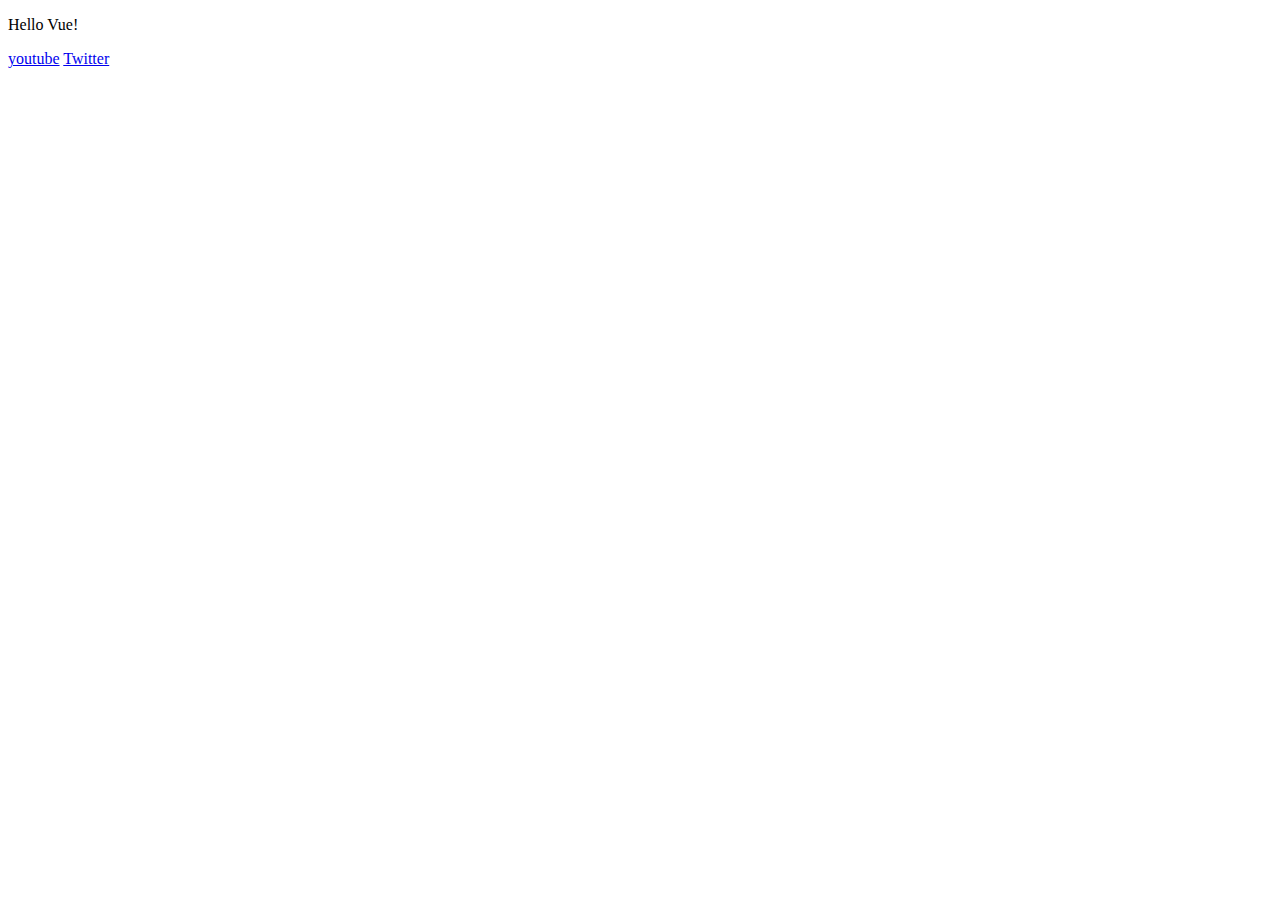
<file: index.html>
<!DOCTYPE html>
<html lang="en">
  <head>
    <meta charset="UTF-8" />
    <meta http-equiv="X-UA-Compatible" content="IE=edge" />
    <meta name="viewport" content="width=device-width, initial-scale=1.0" />
    <title>Document</title>
  </head>
  <body>
    <script src="vue.js"></script>
    <div id="app">
      <p v-once>{{ message }}</p>
      <a :[attribute]="url">youtube</a>
      <a v-bind="{href: urlTwitter, target: blank}">Twitter</a>
    </div>

    <script>
      new Vue({
        el: "#app",
        data: {
          message: "Hello Vue!",
          url: "https://www.youtube.com/",
          urlTwitter: "https://twitter.com/home",
          number: 31,
          attribute: "href",
          blank: "_blank",
        },
      });
    </script>
  </body>
</html>
</file>
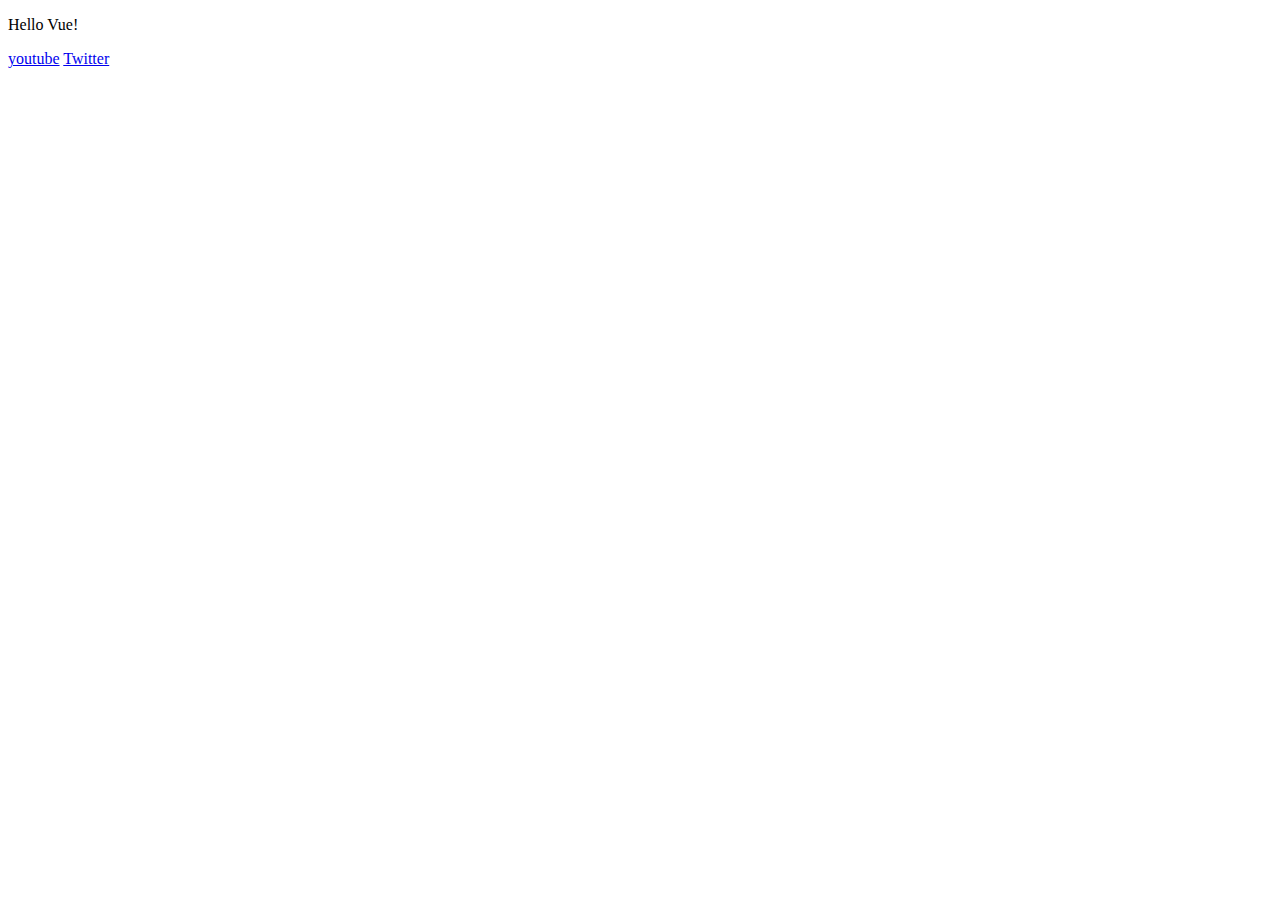
<file: section2/index.html>
<!DOCTYPE html>
<html lang="en">
  <head>
    <meta charset="UTF-8" />
    <meta http-equiv="X-UA-Compatible" content="IE=edge" />
    <meta name="viewport" content="width=device-width, initial-scale=1.0" />
    <title>Document</title>
  </head>
  <body>
    <script src="../vue.js"></script>
    <div id="app">
      <p v-once>{{ message }}</p>
      <a :[attribute]="url">youtube</a>
      <a v-bind="{href: urlTwitter, target: blank}">Twitter</a>
    </div>

    <script>
      new Vue({
        el: "#app",
        data: {
          message: "Hello Vue!",
          url: "https://www.youtube.com/",
          urlTwitter: "https://twitter.com/home",
          number: 31,
          attribute: "href",
          blank: "_blank",
        },
      });
    </script>
  </body>
</html>
</file>
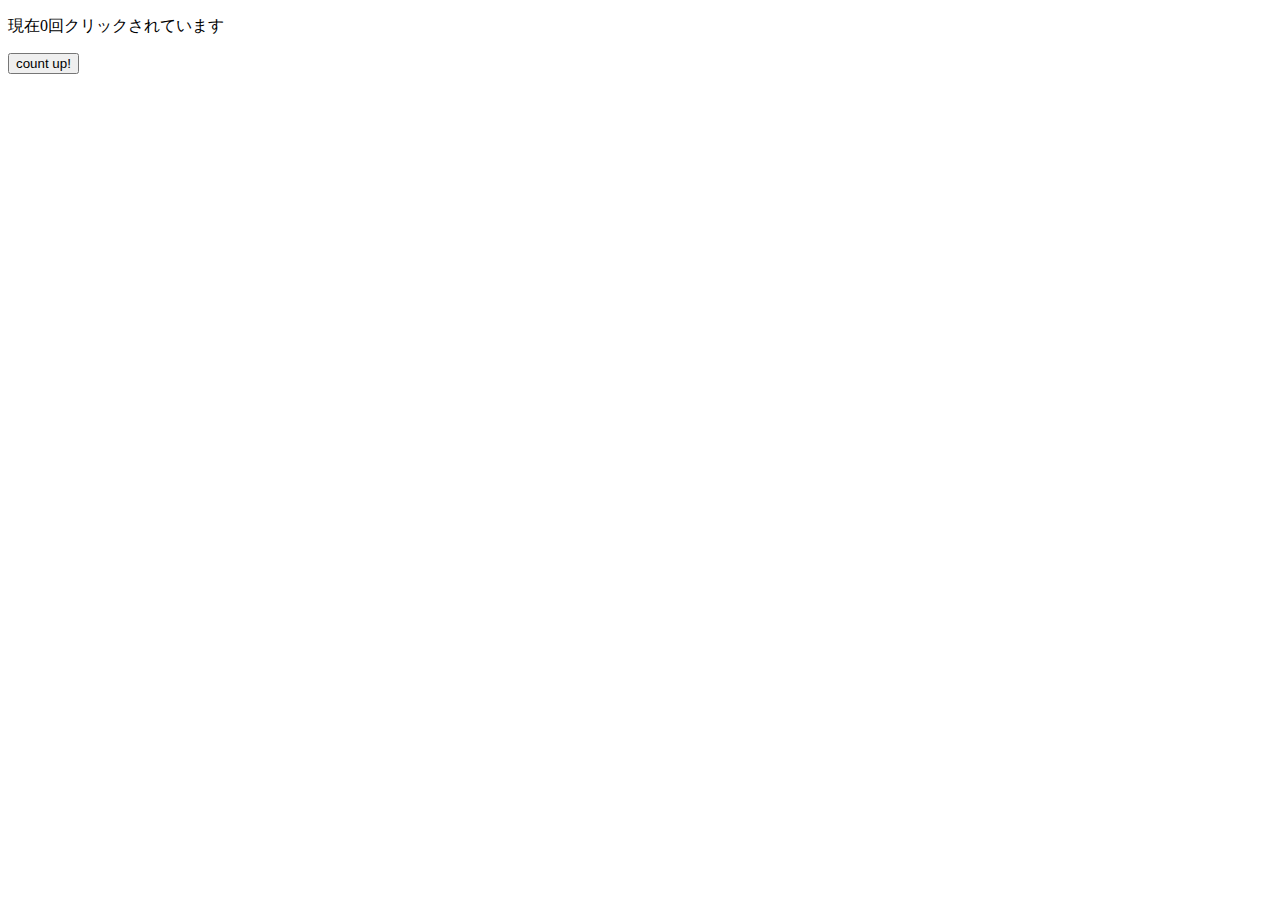
<file: index22.html>
<!DOCTYPE html>
<html lang="en">
  <head>
    <meta charset="UTF-8" />
    <meta http-equiv="X-UA-Compatible" content="IE=edge" />
    <meta name="viewport" content="width=device-width, initial-scale=1.0" />
    <title>Document</title>
  </head>
  <body>
    <script src="vue.js"></script>
    <div id="app">
      <p>現在{{ number }}回クリックされています</p>
      <button v-on:[event]="countUp">count up!</button>
    </div>

    <script>
      new Vue({
        el: "#app",
        data: {
          number: 0,
          event: "click",
        },
        methods: {
          countUp: function () {
            this.number += 1;
          },
        },
      });
    </script>
  </body>
</html>
</file>
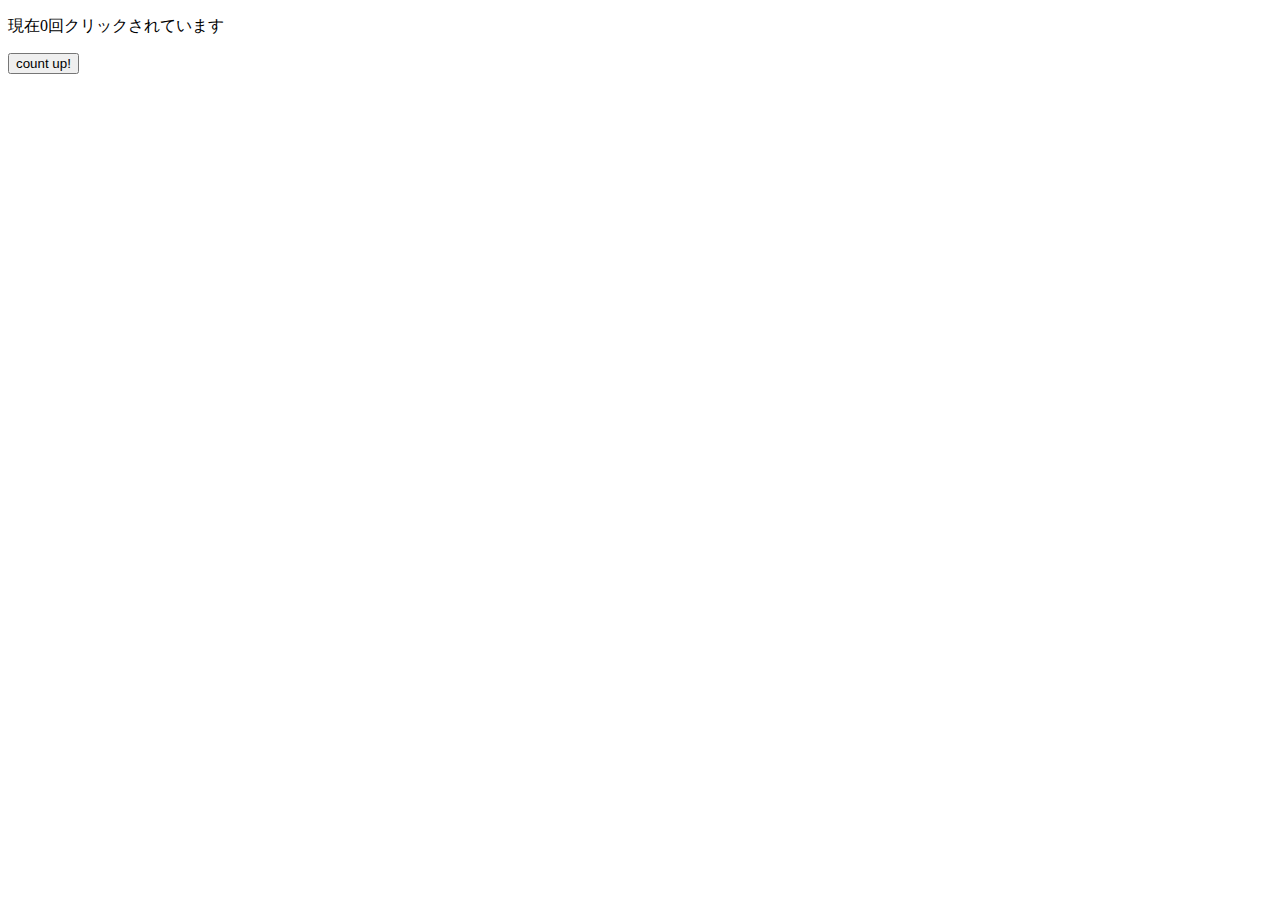
<file: section2/index22.html>
<!DOCTYPE html>
<html lang="en">
  <head>
    <meta charset="UTF-8" />
    <meta http-equiv="X-UA-Compatible" content="IE=edge" />
    <meta name="viewport" content="width=device-width, initial-scale=1.0" />
    <title>Document</title>
  </head>
  <body>
    <script src="../vue.js"></script>
    <div id="app">
      <p>現在{{ number }}回クリックされています</p>
      <button v-on:[event]="countUp">count up!</button>
    </div>

    <script>
      new Vue({
        el: "#app",
        data: {
          number: 0,
          event: "click",
        },
        methods: {
          countUp: function () {
            this.number += 1;
          },
        },
      });
    </script>
  </body>
</html>
</file>
